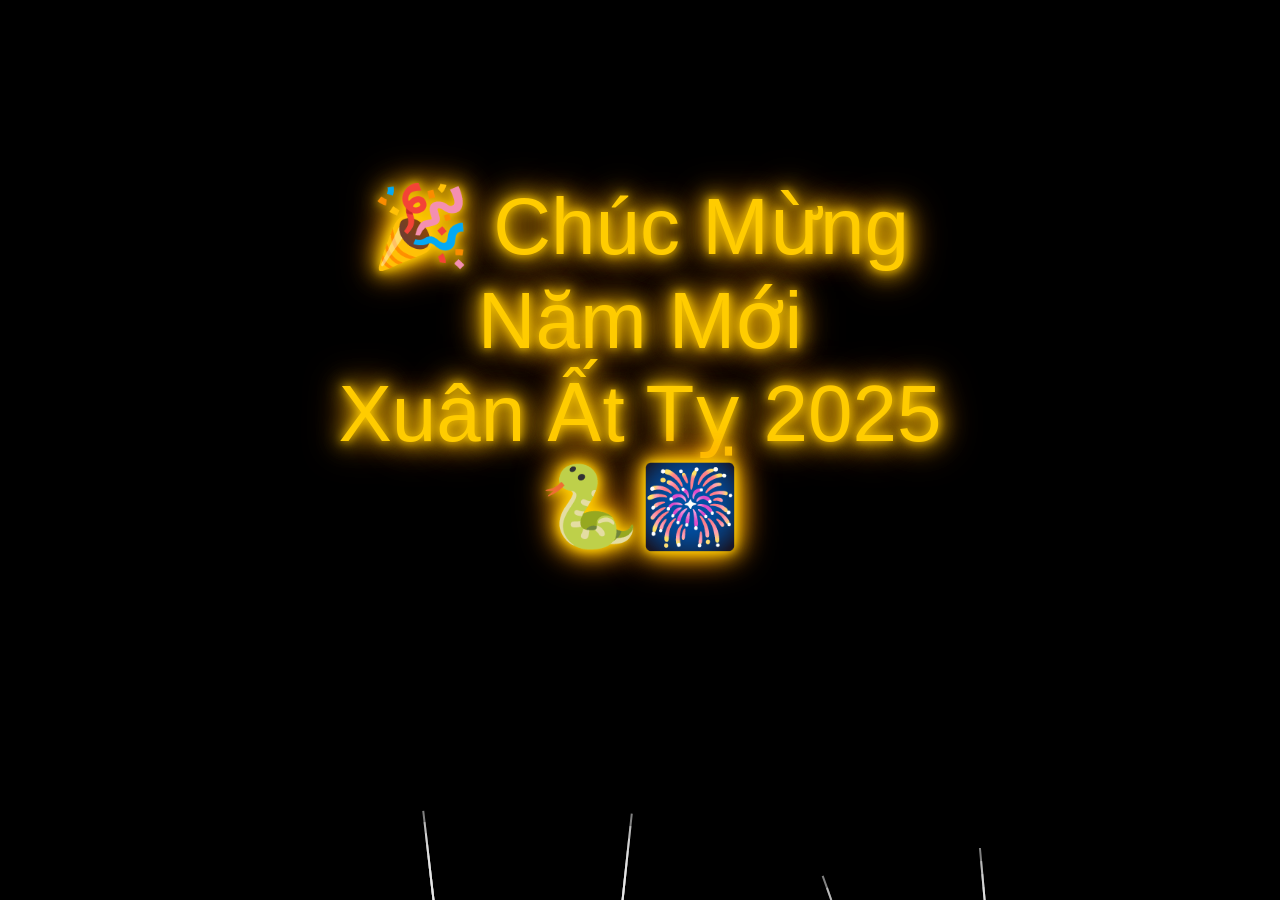
<file: Firework.html>
<!DOCTYPE html>
<html lang="en">
<head>
    <meta charset="UTF-8">
    <meta name="viewport" content="width=device-width, initial-scale=1.0">
    <title>Happy New Year</title>
    <style>
        body {
            margin: 0;
            padding: 0;
            background: black; /* Nền đen sâu thẳm */
            color: white;
            display: flex;
            justify-content: center;
            align-items: center;
            height: 100vh;
            overflow: hidden;
            font-family: 'Arial Black', sans-serif; /* Phông chữ mạnh mẽ, lễ hội */
            user-select: none; /* Ngăn người dùng chọn chữ */
        }
        #message {
            position: absolute;
            top: 20%;
            left: 50%;
            transform: translateX(-50%);
            text-align: center;
            font-size: 5rem; /* Lớn hơn, ấn tượng hơn */
            color: #ffcc00; /* Vàng ánh kim sang trọng */
            text-shadow:
                0 0 10px #ffcc00,
                0 0 20px #ffcc00,
                0 0 30px #ffcc00, /* Nhiều lớp shadow, sáng rực rỡ hơn */
                0 0 40px #ff6600; /* Thêm chút cam để tạo chiều sâu */
            animation: pulse 2s infinite alternate; /* Hiệu ứng nhấp nháy nhẹ */
        }

        @keyframes pulse { /* Animation nhấp nháy cho chữ */
            0% { opacity: 0.9; transform: translateX(-50%) scale(1); }
            100% { opacity: 1; transform: translateX(-50%) scale(1.05); }
        }

        canvas {
            position: absolute;
            top: 0;
            left: 0;
            z-index: -1; /* Đưa canvas xuống dưới chữ, tạo lớp nền pháo hoa */
        }
    </style>
</head>
<body>
    <div id="message">🎉 Chúc Mừng<br>Năm Mới<br>Xuân Ất Tỵ 2025 🐍🎆</div>
    <canvas id="fireworks"></canvas>

    <script>
        const canvas = document.getElementById('fireworks');
        const ctx = canvas.getContext('2d');
        canvas.width = window.innerWidth;
        canvas.height = window.innerHeight;

        const fireworks = [];
        const particles = [];
        const colorPalettes = [ // Expanded and Iridescent Color Palettes - MASTERPIECE COLORS!
            ["255,255,255", "255,240,0", "255,100,0"], // Classic Gold & White
            ["255,105,180", "255,0,0", "255,255,255"], // Vibrant Pink & Red
            ["72,209,204", "0,255,0", "255,255,255"], // Cool Teal & Green
            ["147,112,219", "255,255,0", "255,255,255"], // Royal Purple & Gold
            ["255,192,203", "255,255,255", "255,182,193"], // Soft Pink & Pearl
            ["255,69,0", "255,255,255", "255,215,0"], // Fiery Orange & Gold
            ["50,205,50", "255,255,255", "173,255,47"],  // Lush Green & Lime
            ["211,211,211", "255,255,255", "169,169,169"], // Silver & Gray Scale
            ["255,223,0", "205,127,50", "255,248,220"], // Rich Gold & Ivory
            ["192,192,192", "255,255,255", "245,245,245"], // Metallic Silver & White
            ["205,127,50", "244,164,96", "255,235,205"]  // Bronze & Pale Peach
        ];


        function random(min, max) {
            return Math.random() * (max - min) + min;
        }

        function getRandomColorPalette() {
            return colorPalettes[Math.floor(Math.random() * colorPalettes.length)];
        }


        class Firework {
            constructor(startX, startY, targetX, targetY) {
                this.startX = startX;
                this.startY = startY;
                this.x = startX;
                this.y = startY;
                this.targetX = targetX;
                this.targetY = targetY;
                this.trail = [];
                this.trailLength = 10;
                this.timeAlive = 0;
                this.colorPalette = getRandomColorPalette();
                this.hue = random(0, 360);
                this.brightness = random(50, 80);
                this.decayRate = random(0.015, 0.03);
                this.speed = random(10, 15); // Varied Ascent Speed - Masterpiece Flow
                this.acceleration = 0.05;
                this.explode = false;
                this.explosionShape = Math.random() < 0.2 ? 'star' : (Math.random() < 0.5 ? 'burst' : (Math.random() < 0.8 ? 'spiral' : 'circle')); // Spiral shape added - Masterpiece Variety
                this.fireworkSize = random(0.8, 1.5); // Size Variation - Masterpiece Depth


                for (let i = 0; i < this.trailLength; i++) {
                    this.trail.push({ x: this.x, y: this.y });
                }
            }

            update() {
                this.timeAlive++;

                this.trail.unshift({ x: this.x, y: this.y });
                this.trail.pop();

                if (!this.explode) {
                    const dx = this.targetX - this.startX;
                    const dy = this.targetY - this.startY;
                    const distance = Math.sqrt(dx * dx + dy * dy);
                    const angle = Math.atan2(dy, dx);

                    this.speed += this.acceleration;
                    this.x += Math.cos(angle) * this.speed;
                    this.y += Math.sin(angle) * this.speed;

                    const currentDistance = Math.sqrt(Math.pow(this.x - this.startX, 2) + Math.pow(this.y - this.startY, 2));
                    if (currentDistance >= distance * 0.8 || this.timeAlive > 100) {
                        this.explode = true;
                        this.explodeParticles();
                    }
                } else {
                    this.explodeParticles();
                }
            }

            explodeParticles() {
                if (this.particlesCreated) return;
                this.particlesCreated = true;

                const explosionRadius = random(100, 200) * this.fireworkSize; // Size Variation Impacts Explosion - Masterpiece Scale
                const particleCount = 200 * this.fireworkSize; // More Particles for Larger Fireworks - Masterpiece Density

                if (this.explosionShape === 'star') {
                    this.explodeStar(particleCount, explosionRadius);
                } else if (this.explosionShape === 'burst') {
                    this.explodeBurst(particleCount, explosionRadius);
                } else if (this.explosionShape === 'spiral') {
                    this.explodeSpiral(particleCount, explosionRadius); // New Spiral Explosion - Masterpiece Variety
                }
                else { // default to circle
                    this.explodeCircle(particleCount, explosionRadius);
                }

                if (Math.random() < 0.3) { // Layered Explosions - Masterpiece Complexity
                    setTimeout(() => {
                        this.explodeCircle(particleCount / 2, explosionRadius / 2); // Secondary smaller burst
                    }, random(100, 300)); // Staggered secondary burst
                }
            }

            explodeCircle(particleCount, explosionRadius) {
                for (let i = 0; i < particleCount; i++) {
                    const angle = random(0, Math.PI * 2);
                    const speed = random(1, 7);
                    const color = this.colorPalette[i % this.colorPalette.length];

                    particles.push(new Particle(
                        this.x,
                        this.y,
                        Math.cos(angle) * speed,
                        Math.sin(angle) * speed,
                        color,
                        random(70, 100), // Brighter Particles - Masterpiece Luster
                        this.decayRate
                    ));
                }
            }

            explodeBurst(particleCount, explosionRadius) {
                for (let i = 0; i < particleCount; i++) {
                    const angle = random(0, Math.PI * 2);
                    const speed = random(0.5, 4);
                    const distanceOffset = random(0, explosionRadius);
                    const color = this.colorPalette[i % this.colorPalette.length];

                    particles.push(new Particle(
                        this.x + Math.cos(angle) * distanceOffset,
                        this.y + Math.sin(angle) * distanceOffset,
                        Math.cos(angle) * speed,
                        Math.sin(angle) * speed,
                        color,
                        random(70, 100),
                        this.decayRate
                    ));
                }
            }


            explodeStar(particleCount, explosionRadius) {
                const starPoints = 5;
                for (let i = 0; i < particleCount; i++) {
                    const pointIndex = i % starPoints;
                    const angle = ((Math.PI * 2) / starPoints) * pointIndex + random(-0.2, 0.2);
                    const speed = random(1, 6);
                    const distance = pointIndex % 2 === 0 ? explosionRadius : explosionRadius * 0.5;
                    const color = this.colorPalette[i % this.colorPalette.length];

                    particles.push(new Particle(
                        this.x + Math.cos(angle) * distance,
                        this.y + Math.sin(angle) * distance,
                        Math.cos(angle) * speed,
                        Math.sin(angle) * speed,
                        color,
                        random(80, 100), // Even Brighter Stars - Masterpiece Sparkle
                        this.decayRate
                    ));
                }
            }

            explodeSpiral(particleCount, explosionRadius) { // New Spiral Explosion Function - Masterpiece Variety
                for (let i = 0; i < particleCount; i++) {
                    const angle = i * 0.2 + random(-0.5, 0.5); // Angle to create spiral
                    const speed = random(1, 5);
                    const distance = (i / particleCount) * explosionRadius; // Distance increases over particle index
                    const color = this.colorPalette[i % this.colorPalette.length];

                    particles.push(new Particle(
                        this.x + Math.cos(angle) * distance,
                        this.y + Math.sin(angle) * distance,
                        Math.cos(angle) * speed,
                        Math.sin(angle) * speed,
                        color,
                        random(70, 100),
                        this.decayRate
                    ));
                }
            }


            draw() {
                ctx.lineWidth = 2;
                ctx.strokeStyle = `rgba(255,255,255,0.5)`; // Fainter trail
                ctx.beginPath();
                ctx.moveTo(this.trail[0].x, this.trail[0].y);
                for (let i = 1; i < this.trail.length; i++) {
                    ctx.lineTo(this.trail[i].x, this.trail[i].y);
                }
                ctx.stroke();
            }
        }


        class Particle {
            constructor(x, y, speedX, speedY, color, brightness, decayRate) {
                this.x = x;
                this.y = y;
                this.speedX = speedX;
                this.speedY = speedY;
                this.color = color;
                this.brightness = brightness;
                this.alpha = 1;
                this.decayRate = decayRate;
                this.gravity = 0.03;
                this.friction = 0.98; // Slight increase in friction for smoother fade
                this.size = random(2, 5);
                this.hueShift = random(-10, 10); // Subtle Hue Shift for Dynamic Color - Masterpiece Nuance
            }

            update() {
                this.speedY += this.gravity;
                this.speedX *= this.friction;
                this.speedY *= this.friction;
                this.x += this.speedX;
                this.y += this.speedY;
                this.alpha -= this.decayRate;

                if (this.alpha < 0) this.alpha = 0;
            }

            draw() {
                ctx.beginPath();
                ctx.arc(this.x, this.y, this.size, 0, Math.PI * 2);
                ctx.fillStyle = `rgba(${this.color}, ${this.alpha})`;
                ctx.shadowColor = `rgba(${this.color}, ${Math.min(this.alpha + 0.5, 1)})`; // Glow Effect - Masterpiece Luster
                ctx.shadowBlur = this.size + 5; // Stronger Glow for Masterpiece
                ctx.fill();
            }
        }


        function createFirework() {
            const startX = random(canvas.width * 0.2, canvas.width * 0.8); // Random horizontal start
            const startY = canvas.height;
            const targetX = random(canvas.width * 0.2, canvas.width * 0.8);
            const targetY = random(canvas.height * 0.1, canvas.height * 0.3); // Higher targets for bigger display

            fireworks.push(new Firework(startX, startY, targetX, targetY));
        }

        function animate() {
            ctx.fillStyle = 'rgba(0, 0, 0, 0.1)'; // Slightly more trails
            ctx.fillRect(0, 0, canvas.width, canvas.height);


            fireworks.forEach((firework, index) => {
                firework.update();
                firework.draw();

                if (firework.explode && firework.particlesCreated) {
                    if (particles.every(particle => particle.alpha <= 0) && firework.particlesCreated) {
                        fireworks.splice(index, 1);
                    }
                }
            });

            for (let i = particles.length - 1; i >= 0; i--) {
                const particle = particles[i];
                particle.update();
                particle.draw();

                if (particle.alpha <= 0) {
                    particles.splice(i, 1);
                }
            }

            requestAnimationFrame(animate);
        }

        setInterval(createFirework, 250); // Increased Firework Frequency - Masterpiece Density
        animate();


        window.addEventListener('resize', () => {
            canvas.width = window.innerWidth;
            canvas.height = window.innerHeight;
        });

        canvas.addEventListener('click', (event) => {
            const targetX = event.clientX;
            const targetY = event.clientY;
            const startX = canvas.width / 2;
            const startY = canvas.height;
            fireworks.push(new Firework(startX, startY, targetX, targetY));
        });
    </script>
</body>
</html>
</file>
